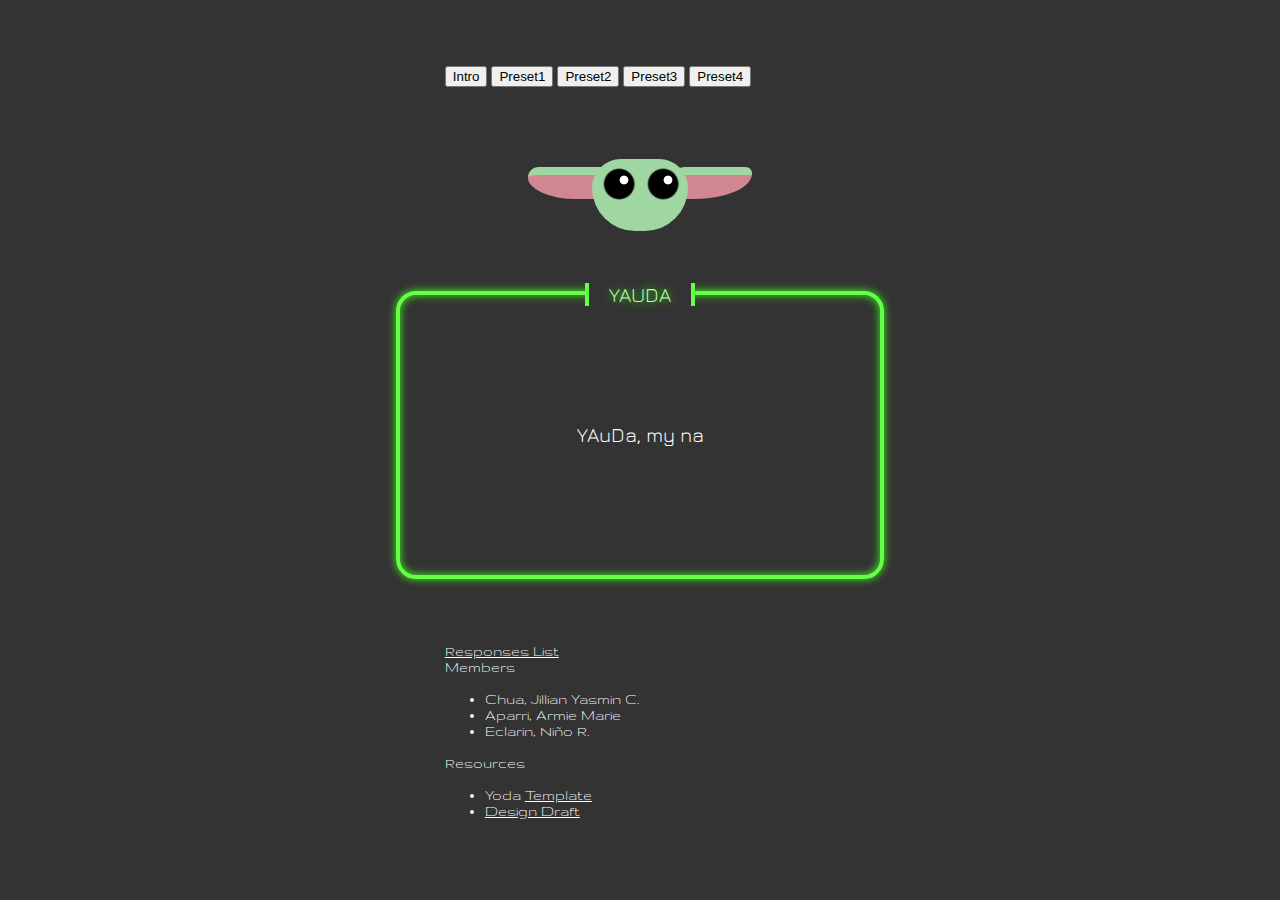
<file: index.html>
<!DOCTYPE html>
<html>
<head>
    <title>YAuDA</title>
<link href="https://fonts.googleapis.com/css?family=Orbitron&display=swap" rel="stylesheet">
<link href="https://fonts.googleapis.com/css?family=Montserrat+Alternates&display=swap" rel="stylesheet">
<link href="https://fonts.googleapis.com/css?family=Julius+Sans+One&display=swap" rel="stylesheet">
<link href="https://fonts.googleapis.com/css?family=Jura&display=swap" rel="stylesheet">
<link href="https://fonts.googleapis.com/css?family=Gruppo&display=swap" rel="stylesheet">
<link rel="stylesheet" type="text/css" href="yauda.css">
</head>
<body>
<div class="controls">
    <button onclick="do_preset(0)">Intro</button>
    <button onclick="do_preset(1)">Preset1</button>
    <button onclick="do_preset(2)">Preset2</button>
    <button onclick="do_preset(3)">Preset3</button>
    <button onclick="do_preset(4)">Preset4</button>
</div>
<div class="baby-yoda baby-yoda-0 ceyes"></div>
<div data-title="YAuDa" class="dialog-box_success" id="diag-box">
  <p href="" class="typewrite" data-period="5" data-type='["YAuDa, my name is! In difficult traffic situation, I shall assist!", "Hot headed, dont be. Fun as can be, driving is!"]'>
</div>
<footer>
    <a href="responses.html">Responses List</a>
    <br>
    <span>Members</span>
    <ul>
        <li>Chua, Jillian Yasmin C.</li>
        <li>Aparri, Armie Marie</li>
        <li>Eclarin, Niño R.</li>
    </ul>

    <span>Resources</span>
    <ul>
        <li>Yoda <a href="https://codepen.io/shshaw/pen/QWwyaNR">Template</a></li>
        <li><a href="https://docs.google.com/document/d/1SY1XL8vKHHaS3hbMFSuH_HNjxiwCkScHK8eXuObWrYs/edit">Design Draft</a></li>
    </ul>
</footer>
<script type="text/javascript">
    let yoda = document.querySelector(".baby-yoda");
    let diag = document.querySelector(".typewrite")
    
    function preset0() {
        yoda.classList.remove('baby-yoda-1');
        yoda.classList.remove('baby-yoda-2');
        yoda.classList.remove('baby-yoda-3');
        yoda.classList.remove('baby-yoda-4');
        yoda.classList.remove('ceyes1');
        yoda.classList.remove('ceyes2');
        yoda.classList.remove('ceyes3');
        yoda.classList.remove('ceyes4');
        yoda.classList.add('baby-yoda-0');
        yoda.classList.add('ceyes');
        diag.setAttribute("data-type", '["YauDA, my name is! In difficult traffic situation, I shall assist!", "Hot headed, don\'t be. Fun as can be, driving is!"]')
    }

    function preset1() {
        yoda.classList.remove('baby-yoda-0');
        yoda.classList.remove('baby-yoda-2');
        yoda.classList.remove('baby-yoda-3');
        yoda.classList.remove('baby-yoda-4');
        yoda.classList.remove('ceyes');
        yoda.classList.remove('ceyes2');
        yoda.classList.remove('ceyes3');
        yoda.classList.remove('ceyes4');
        yoda.classList.add('baby-yoda-1');
        yoda.classList.add('ceyes1');
        diag.setAttribute("data-type", '["Fear due to the extended travel time I sense.  Remember, Fear is the path to the dark side. Fear leads to anger. Anger leads to hate. Hate leads to suffering.&#13;Clear your mind must be, if you are to get home behind this traffic.&#13;In this traffic, a danger there is, of losing who we are.", "When nine hundred years old you reach, look as good you will not. A Jedi uses the Force for knowledge and defense, never for attack. Judge me by my size, do you? You will find only what you bring in."]')
    }

    function preset2() {
        yoda.classList.remove('baby-yoda-0');
        yoda.classList.remove('baby-yoda-1');
        yoda.classList.remove('baby-yoda-3');
        yoda.classList.remove('baby-yoda-4');
        yoda.classList.remove('ceyes');
        yoda.classList.remove('ceyes1');
        yoda.classList.remove('ceyes3');
        yoda.classList.remove('ceyes4');
        yoda.classList.add('baby-yoda-2');
        yoda.classList.add('ceyes2');
        diag.setAttribute("data-type", '["Once you start down the dark path, forever will it dominate your destiny, consume you it willLuminous drivers are we, not this crude matter. Mind your patience. Save you it can.", "In a dark place we find ourselves, and a little more patience lights our way."]')
    }

    function preset3() {
        yoda.classList.remove('baby-yoda-0');
        yoda.classList.remove('baby-yoda-1');
        yoda.classList.remove('baby-yoda-2');
        yoda.classList.remove('baby-yoda-4');
        yoda.classList.remove('ceyes');
        yoda.classList.remove('ceyes1');
        yoda.classList.remove('ceyes2');
        yoda.classList.remove('ceyes4');
        yoda.classList.add('baby-yoda-3');
        yoda.classList.add('ceyes3');
        diag.setAttribute("data-type", '["To answer power with power, the Jedi way this is not.", "Adventure. Excitement. A Jedi craves not these things.", "No! Try not! Do or do not, there is no try."]')
    }

    function preset4() {
        yoda.classList.remove('baby-yoda-0');
        yoda.classList.remove('baby-yoda-1');
        yoda.classList.remove('baby-yoda-2');
        yoda.classList.remove('baby-yoda-3');
        yoda.classList.remove('ceyes');
        yoda.classList.remove('ceyes1');
        yoda.classList.remove('ceyes2');
        yoda.classList.remove('ceyes3');
        yoda.classList.add('baby-yoda-4');
        yoda.classList.add('ceyes4');
        diag.setAttribute("data-type", '["Patience you must have, my young padawan. In the end, cowards are those who don’t follow traffic rules. If no mistake have you made, yet losing you are… a different game you should play."]')
    }
    
    function do_preset(preset_num) {
        if (preset_num == 0) preset0();
        if (preset_num == 1) preset1();
        if (preset_num == 2) preset2();
        if (preset_num == 3) preset3();
        if (preset_num == 4) preset4();

        var id = window.setTimeout(function() {}, 0);
        while (id--) {
            window.clearTimeout(id); // will do nothing if no timeout with id is present
        }
        reload();
    }


 var TxtType = function(el, toRotate, period) {
        this.toRotate = toRotate;
        this.el = el;
        this.loopNum = 0;
        this.period = parseInt(period, 100) || 2000;
        this.txt = '';
        this.tick();
        this.isDeleting = false;
    };

    TxtType.prototype.tick = function() {

        var i = this.loopNum % this.toRotate.length;
        var fullTxt = this.toRotate[i];

        if (this.isDeleting) {
        this.txt = fullTxt.substring(0, this.txt.length - 1);
        } else {
        this.txt = fullTxt.substring(0, this.txt.length + 1);
        }

        this.el.innerHTML = '<span class="wrap">'+this.txt+'</span>';

        var that = this;
        var delta = 100 - Math.random() * 100;

        if (this.isDeleting) { delta /= 2; }

        if (!this.isDeleting && this.txt === fullTxt) {
        delta = this.period;
        this.isDeleting = true;
        } else if (this.isDeleting && this.txt === '') {
        this.isDeleting = false;
        this.loopNum++;
        delta = 1;
        }

        setTimeout(function() {
        that.tick();
        }, delta);
    };

    function reload() {
        var elements = document.getElementsByClassName('typewrite');
        for (var i=0; i<elements.length; i++) {
            var toRotate = elements[i].getAttribute('data-type');
            var period = elements[i].getAttribute('data-period');
            if (toRotate) {
              new TxtType(elements[i], JSON.parse(toRotate), period);
            }
            console.log(i);
        }
    }
    window.onload = function() {
        reload();
    };


</script>
</body>
</html>
</file>
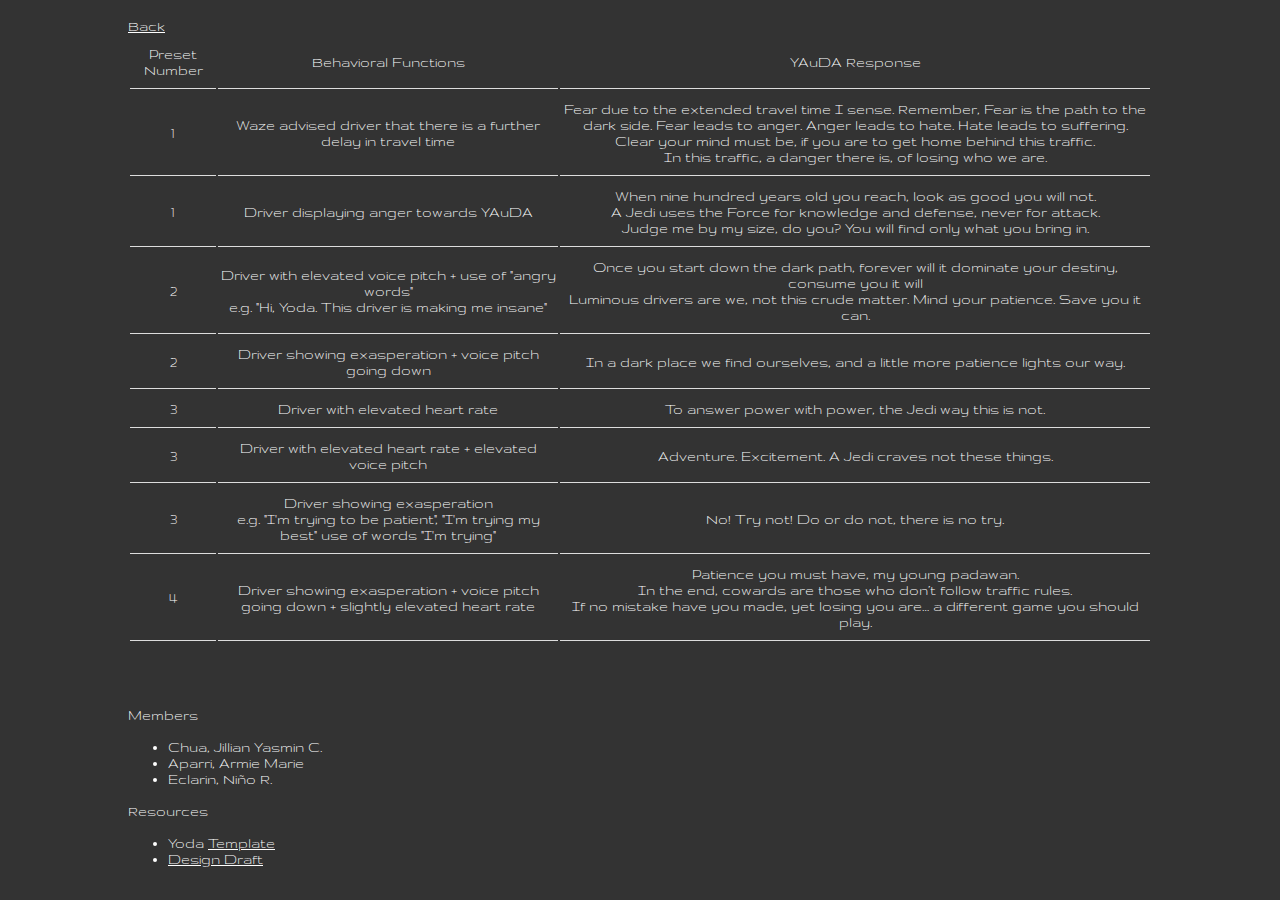
<file: responses.html>
<!DOCTYPE html>
<html>
<head>
    <title>YAuDA</title>
<link href="https://fonts.googleapis.com/css?family=Orbitron&display=swap" rel="stylesheet">
<link href="https://fonts.googleapis.com/css?family=Montserrat+Alternates&display=swap" rel="stylesheet">
<link href="https://fonts.googleapis.com/css?family=Julius+Sans+One&display=swap" rel="stylesheet">
<link href="https://fonts.googleapis.com/css?family=Jura&display=swap" rel="stylesheet">
<link href="https://fonts.googleapis.com/css?family=Gruppo&display=swap" rel="stylesheet">
<link rel="stylesheet" type="text/css" href="yauda.css">
</head>
<body>
<div id="responses">
    <a href="index.html">Back</a>
    <table>
        <thead>
            <tr>
                <td>Preset Number</td>
                <td>Behavioral Functions</td>
                <td>YAuDA Response</td>
            </tr>
        </thead>
        <tbody>
            <tr>
                <td>1</td>
                <td>Waze advised driver that there is a further delay in travel time</td>
                <td>Fear due to the extended travel time I sense.  Remember, Fear is the path to the dark side. Fear leads to anger. Anger leads to hate. Hate leads to suffering. <br> Clear your mind must be, if you are to get home behind this traffic. <br> In this traffic, a danger there is, of losing who we are.</td>
            </tr>
            <tr>
                <td>1</td>
                <td>Driver displaying anger towards YAuDA</td>
                <td>When nine hundred years old you reach, look as good you will not. <br> A Jedi uses the Force for knowledge and defense, never for attack. <br> Judge me by my size, do you? You will find only what you bring in.</td>
            </tr>
            <tr>
                <td>2</td>
                <td>Driver with elevated voice pitch + use of "angry words" <br> e.g. "Hi, Yoda.  This driver is making me insane"</td>
                <td>Once you start down the dark path, forever will it dominate your destiny, consume you it will <br> Luminous drivers are we, not this crude matter. Mind your patience. Save you it can.</td>
            </tr>
            <tr>
                <td>2</td>
                <td>Driver showing exasperation + voice pitch going down</td>
                <td>In a dark place we find ourselves, and a little more patience lights our way.</td>
            </tr>
            <tr>
                <td>3</td>
                <td>Driver with elevated heart rate</td>
                <td>To answer power with power, the Jedi way this is not.</td>
            </tr>
            <tr>
                <td>3</td>
                <td>Driver with elevated heart rate + elevated voice pitch</td>
                <td>Adventure. Excitement. A Jedi craves not these things.</td>
            </tr>
            <tr>
                <td>3</td>
                <td>Driver showing exasperation <br> e.g. "I'm trying to be patient", "I'm trying my best" use of words "I'm trying"</td>
                <td>No! Try not! Do or do not, there is no try.</td>
            </tr>
            <tr>
                <td>4</td>
                <td>Driver showing exasperation + voice pitch going down + slightly elevated heart rate</td>
                <td>Patience you must have, my young padawan. <br> In the end, cowards are those who don’t follow traffic rules. <br> If no mistake have you made, yet losing you are… a different game you should play.</td>
            </tr>
        </tbody>
    </table>

</div>
<footer>
    <span>Members</span>
    <ul>
        <li>Chua, Jillian Yasmin C.</li>
        <li>Aparri, Armie Marie</li>
        <li>Eclarin, Niño R.</li>
    </ul>

    <span>Resources</span>
    <ul>
        <li>Yoda <a href="https://codepen.io/shshaw/pen/QWwyaNR">Template</a></li>
        <li><a href="https://docs.google.com/document/d/1SY1XL8vKHHaS3hbMFSuH_HNjxiwCkScHK8eXuObWrYs/edit">Design Draft</a></li>
    </ul>
</footer>
</body>
</html>
</file>
<file: yauda.css>
:root {
  --green: #B7CA81;
  --green: #A0D6A1;
  --pink: #D08791;
}

html {
  background: #333;
}

.baby-yoda {
  margin:auto;
  margin-top: 2em;
  width: 6em;
  height: 4.5em;
  border-radius: 3em 3em 4.5em 4.5em;
  background: var(--green);
  position: relative;
}

.ceyes {
  background-image: radial-gradient(circle at 1.5em, #FFF, #FFF 0.25em, transparent 0.3em), radial-gradient(circle at 1em, #000, #000 0.9em, transparent 1em);
  background-position: 0.5em 0.35em, 0.7em 0.6em;
  background-size: 2.75em 2em;
  background-repeat: repeat-x;
  -webkit-animation: eyes 3s cubic-bezier(0.8, 0.02, 0.2, 0.96) infinite alternate;
          animation: eyes 3s cubic-bezier(0.8, 0.02, 0.2, 0.96) infinite alternate;
}

.ceyes1 {
  background-image: radial-gradient(circle at 1.5em, #FFF, #FFF 0.25em, transparent 0.3em), radial-gradient(circle at 1em, #000, #000 0.9em, transparent 1em);
  background-position: 0.5em 0.35em, 0.7em 0.6em;
  background-size: 2.75em 3.5em;
  background-repeat: repeat-x;
  -webkit-animation: eyes1 1s cubic-bezier(0.8, 0.02, 0.2, 0.96) infinite alternate;
          animation: eyes1 1s cubic-bezier(0.8, 0.02, 0.2, 0.96) infinite alternate;
}

.ceyes2 {
  background-image: radial-gradient(circle at 1.5em, #FFF, #FFF 0.25em, transparent 0.3em), radial-gradient(circle at 1em, #000, #000 0.9em, transparent 1em);
  background-position: 0.5em 0.35em, 0.7em 0.6em;
  background-size: 2.75em 4em;
  background-repeat: repeat-x;
  -webkit-animation: eyes 5s cubic-bezier(0.8, 0.02, 0.2, 0.96) infinite alternate;
          animation: eyes 5s cubic-bezier(0.8, 0.02, 0.2, 0.96) infinite alternate;
}

.ceyes3 {
  background-image: radial-gradient(circle at 1.5em, #FFF, #FFF 0.25em, transparent 0.3em), radial-gradient(circle at 1em, #000, #000 0.9em, transparent 1em);
  background-position: 0.6em 0.35em, 0.7em 0.6em;
  background-size: 2.75em 2em;
  background-repeat: repeat-x;
  -webkit-animation: eyes3 1s cubic-bezier(0.8, 0.02, 0.2, 0.96) infinite alternate;
          animation: eyes3 1s cubic-bezier(0.8, 0.02, 0.2, 0.96) infinite alternate;
}

.ceyes4 {
  background-image: radial-gradient(circle at 1.5em, #FFF, #FFF 0.25em, transparent 0.3em), radial-gradient(circle at 1em, #000, #000 0.9em, transparent 1em);
  background-position: 0em 0.35em, 0.7em 0.6em;
  background-size: 2.75em 2em;
  background-repeat: repeat-x;
  -webkit-animation: eyes4 1s cubic-bezier(0.8, 0.02, 0.2, 0.96) infinite alternate;
          animation: eyes4 1s cubic-bezier(0.8, 0.02, 0.2, 0.96) infinite alternate;
}

@-webkit-keyframes eyes {
  to {
    /*background-position: 0.1em 0.35em, 0.7em 0.6em;*/
    background-position: 0.1em 0.35em, 0.7em 0.6em;
    background-size: 2.75em 2.5em;
  }
}
@keyframes eyes {
  to {
    background-position: 0.1em 0.35em, 0.7em 0.6em;
    background-size: 2.75em 2.5em;
  }
}

@-webkit-keyframes eyes1 {
  to {
    /*background-position: 0.1em 0.35em, 0.7em 0.6em;*/
    background-position: 0.1em 0.35em, 0.7em 0.1em;
    background-size: 2.75em 2.5em;
  }
}
@keyframes eyes1 {
  to {
    background-position: 0.1em 0.35em, 0.7em 0.1em;
    background-size: 2.75em 2.5em;
  }
}

@-webkit-keyframes eyes3 {
  to {
    /*background-position: 0.1em 0.35em, 0.7em 0.6em;*/
    background-size: 2.75em 1.5em;
  }
}
@keyframes eyes3 {
  to {
    background-size: 2.75em 1.5em;
  }
}

@-webkit-keyframes eyes4 {
  to {
    /*background-position: 0.1em 0.35em, 0.7em 0.6em;*/
    background-size: 2.75em 1.5em;
  }
}
@keyframes eyes4 {
  to {
    background-position: 0.8em 0.35em, 0.8em 0.6em;
  }
}

.baby-yoda::before, .baby-yoda::after {
  content: '';
  display: block;
  width: 5em;
  height: 1.5em;
  background: var(--pink);
  border-top: solid 0.5em var(--green);
  position: absolute;
  top: 0.5em;
  margin: 0 -1em;
  z-index: -1;
  border-radius: 2em 1em;
}

.baby-yoda-0::before {
  --rotate: 20deg;
  -webkit-transform-origin: center right;
          transform-origin: center right;
  right: 100%;
  border-bottom-left-radius: 9em 4em;
  -webkit-animation: ears 2s cubic-bezier(0.8, 0.02, 0.2, 0.96) infinite alternate;
          animation: ears 2s cubic-bezier(0.8, 0.02, 0.2, 0.96) infinite alternate;
}

.baby-yoda-0::after {
  --rotate: -20deg;
  -webkit-transform-origin: center left;
          transform-origin: center left;
  left: 100%;
  border-bottom-right-radius: 9em 4em;
  -webkit-animation: ears 2s cubic-bezier(0.8, 0.02, 0.2, 0.96) infinite alternate;
          animation: ears 2s cubic-bezier(0.8, 0.02, 0.2, 0.96) infinite alternate;
}

.baby-yoda-1::before {
  --rotate: 70deg;
  -webkit-transform-origin: center right;
          transform-origin: center right;
  right: 100%;
  border-bottom-left-radius: 9em 4em;
  -webkit-animation: ears 4s cubic-bezier(0.8, 0.02, 0.2, 0.96) infinite alternate;
          animation: ears 4s cubic-bezier(0.8, 0.02, 0.2, 0.96) infinite alternate;
}

.baby-yoda-1::after {
  --rotate: 20deg;
  -webkit-transform-origin: center left;
          transform-origin: center left;
  left: 100%;
  border-bottom-right-radius: 9em 4em;
  -webkit-animation: ears 2s cubic-bezier(0.8, 0.02, 0.2, 0.96) infinite alternate;
          animation: ears 2s cubic-bezier(0.8, 0.02, 0.2, 0.96) infinite alternate;
}

.baby-yoda-2::before {
  --rotate: -40deg;
  -webkit-transform: rotate(-10deg);
  transform: rotate(-10deg);
  -webkit-transform-origin: center right;
          transform-origin: center right;
  right: 100%;
  border-bottom-left-radius: 9em 4em;
  -webkit-animation: ears 3s cubic-bezier(0.8, 0.02, 0.2, 0.96) infinite alternate;
          animation: ears 3s cubic-bezier(0.8, 0.02, 0.2, 0.96) infinite alternate;
}

.baby-yoda-2::after {
  --rotate: 40deg;
  -webkit-transform: rotate(10deg);
  transform: rotate(10deg);
  -webkit-transform-origin: center right;
          transform-origin: center right;
  left: 100%;
  border-bottom-right-radius: 9em 4em;
  -webkit-animation: ears 3s cubic-bezier(0.8, 0.02, 0.2, 0.96) infinite alternate;
          animation: ears 3s cubic-bezier(0.8, 0.02, 0.2, 0.96) infinite alternate;
}

.baby-yoda-3::before {
  --rotate: 60deg;
  -webkit-transform: rotate(35deg);
  transform: rotate(35deg);
  -webkit-transform-origin: center right;
          transform-origin: center right;
  right: 100%;
  border-bottom-left-radius: 9em 4em;
  -webkit-animation: ears 1s cubic-bezier(0.8, 0.02, 0.2, 0.96) infinite alternate;
          animation: ears 1s cubic-bezier(0.8, 0.02, 0.2, 0.96) infinite alternate;
}

.baby-yoda-3::after {
  --rotate: -60deg;
  -webkit-transform: rotate(-35deg);
  transform: rotate(-35deg);
  -webkit-transform-origin: center right;
          transform-origin: center right;
  left: 100%;
  border-bottom-right-radius: 9em 4em;
  -webkit-animation: ears 1s cubic-bezier(0.8, 0.02, 0.2, 0.96) infinite alternate;
          animation: ears 1s cubic-bezier(0.8, 0.02, 0.2, 0.96) infinite alternate;
}

.baby-yoda-4::before {
  --rotate: -30deg;
  -webkit-transform: rotate(35deg);
  transform: rotate(35deg);
  -webkit-transform-origin: center right;
          transform-origin: center right;
  right: 100%;
  border-bottom-left-radius: 9em 4em;
  -webkit-animation: ears 1.5s cubic-bezier(0.8, 0.02, 0.2, 0.96) infinite alternate;
          animation: ears 1.5s cubic-bezier(0.8, 0.02, 0.2, 0.96) infinite alternate;
}

.baby-yoda-4::after {
  --rotate: -30deg;
  -webkit-transform: rotate(35deg);
  transform: rotate(35deg);
  -webkit-transform-origin: center right;
          transform-origin: center right;
  left: 100%;
  border-bottom-right-radius: 9em 4em;
  -webkit-animation: ears 1.5s cubic-bezier(0.8, 0.02, 0.2, 0.96) infinite alternate;
          animation: ears 1.5s cubic-bezier(0.8, 0.02, 0.2, 0.96) infinite alternate;
}

@-webkit-keyframes ears {
  to {
    -webkit-transform: rotate(var(--rotate));
            transform: rotate(var(--rotate));
  }
}
@keyframes ears {
  to {
    -webkit-transform: rotate(var(--rotate));
            transform: rotate(var(--rotate));
  }
}


/*Dialog box*/

.dialog-box_success {
  display: grid;
  place-items: center;
  color: white;
  border-radius: 1em;
  color: #fafafa;
  margin: auto;
  max-width: 20em;
  padding: 2em;
  position: relative;
  width: 20em;
  height: 10em;
}
.dialog-box_success:before {
  background: #333;
  content: attr(data-title);
  left: 50%;
  padding: 0 1em;
  position: absolute;
  text-transform: uppercase;
  top: -0.6em;
  text-align: center;
  transform: translateX(-50%);
}

.dialog-box_success {
  border: 0.2em solid #64ff47;
  box-shadow: inset 0 0 0.4em #39FF14, 0 0 0.4em #39FF14;
  font-family: 'Jura', sans-serif;
  font-size: 20px;
  /*font-family: 'Gruppo', cursive;*/
  /*font-family: 'Montserrat Alternates', sans-serif;*/
  /*font-family: 'Julius Sans One', sans-serif;*/
  /*font-family: 'Orbitron', sans-serif;*/
  margin: auto;
  margin-top: 3em;
}
.dialog-box_success:before {
  border-left: 0.2em solid #64ff47;
  border-right: 0.2em solid #64ff47;
  color: #baffad;
  text-shadow: 0 0 0.4em #39FF14;
}
.dialog-box_success em {
  color: #baffad;
}

.controls {
  height: 100%;
  width: 80%;
  margin: auto;
  padding-bottom: 40px;
}

footer {
  margin: auto;
  width: 80%;
  margin-top:4em;
  font-family: 'Gruppo', cursive;
  color: white;
}

footer a {
  color: white;
}

#responses {
  color: white;
  font-family: 'Gruppo', cursive;
  width: 80%;
  margin: auto;
}

#responses a {
  color: white;
}

#responses a:hover {
  color: #39FF14;
}

th, td {
  padding-top: 10px;
  padding-bottom: 10px;
  border-bottom: 1px solid #ddd;
  text-align: center;
}

tr:hover {
  color: #39FF14;
}

a:hover {
  color: #39FF14;
}

html {
  height: 100%;
  display: -webkit-box;
  display: flex;
}

body {
  margin: auto;
}
</file>
